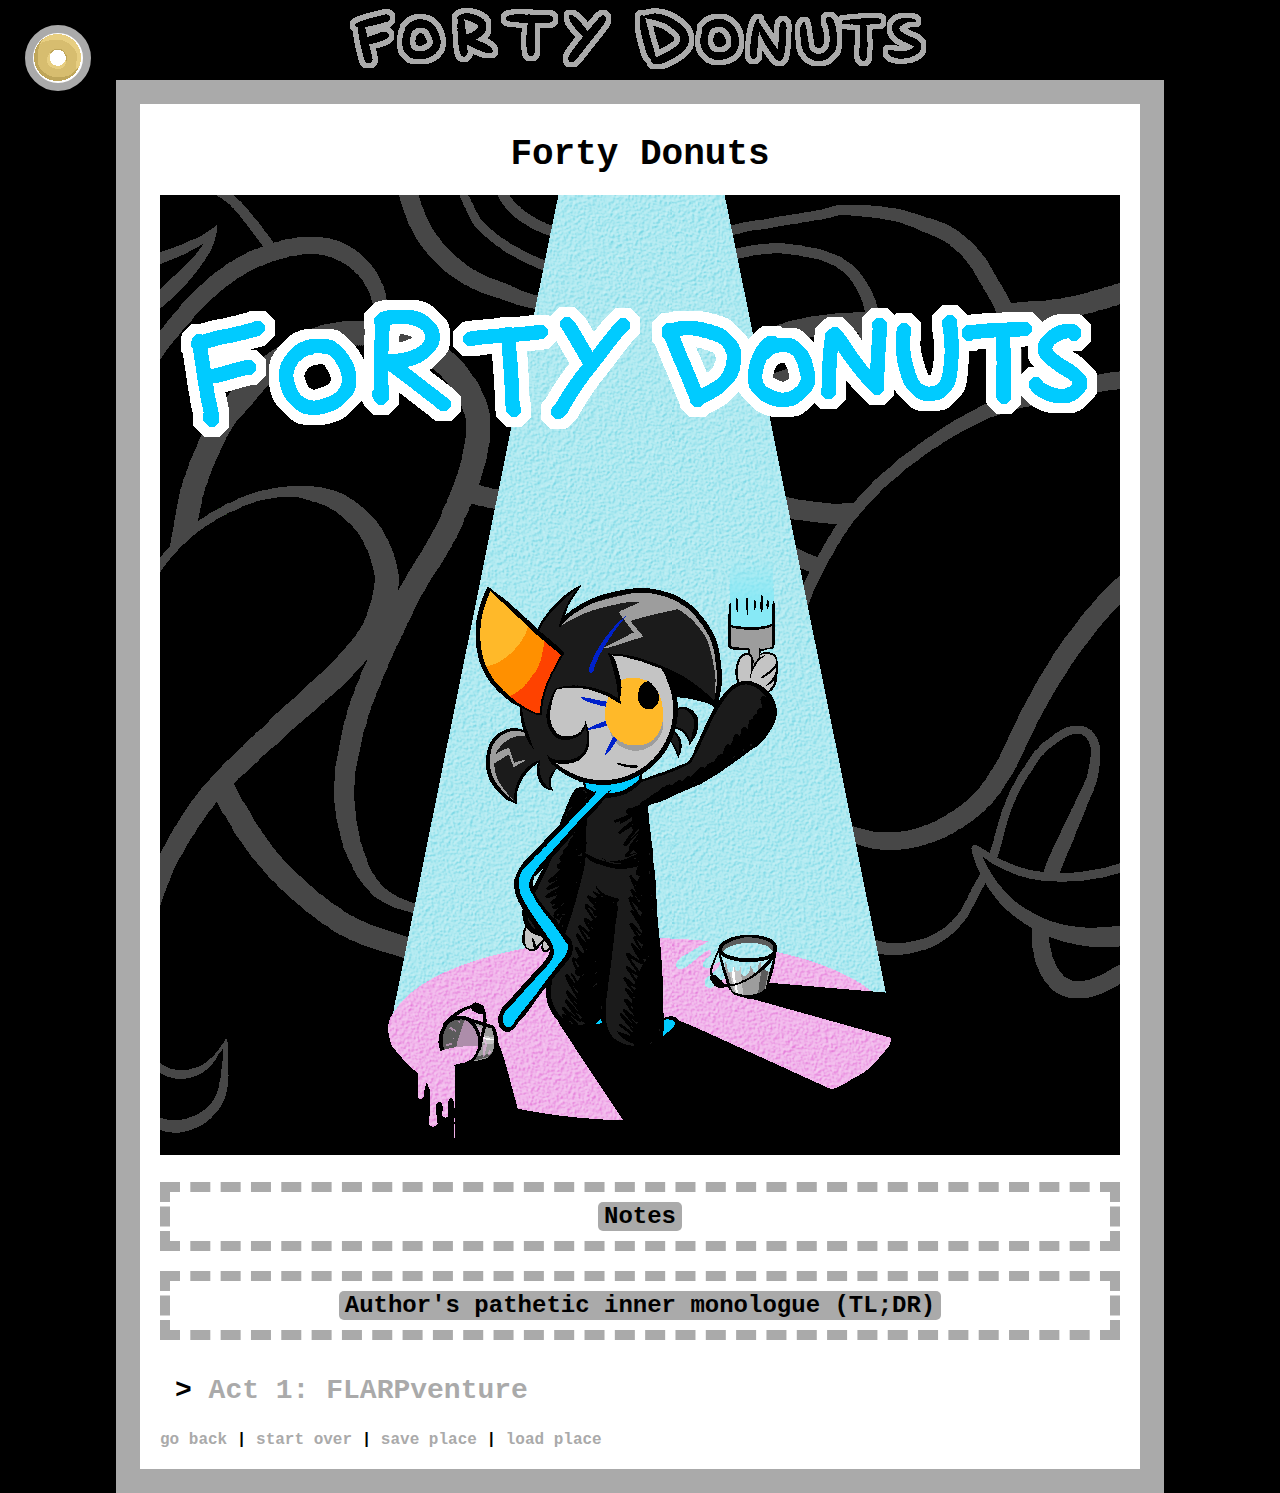
<file: index.html>
<!DOCTYPE html>
<html>
<head>
	<title>Forty Donuts</title>
	<link rel="icon" href="misc/0.png"/>
	<link rel="stylesheet" href="style.css"/>
	<link rel="stylesheet" href="pagestyle.css"/>
	<!-- Google tag (gtag.js) -->
<script async src="https://www.googletagmanager.com/gtag/js?id=G-Z260VDST9W"></script>
<script>
  window.dataLayer = window.dataLayer || [];
  function gtag(){dataLayer.push(arguments);}
  gtag('js', new Date());

  gtag('config', 'G-Z260VDST9W');
</script>
</head>
<body>
<div id="menu">
	<div><img src="misc/0.png"/></div>
	<div text="Story Info"><a target="_blank" href="info"><img src="misc/1.png"/></a></div>
	<div text="Story Log"><a target="_blank" href="log"><img src="misc/2.png"/></a></div>
	<div text="Story Map (under construction)"><a target="_blank" href="map"><img src="misc/3.png"/></a></div>
	<div text="Forty Donuts on MSPFA"><a target="_blank" href="https://mspfa.com/?s=48313&p=1"><img src="misc/4.png"/></a></div>
	<div text="MSPFA Site"><a target="_blank" href="https://mspfa.com"><img src="misc/5.png"/></a></div>
	<div text="Homestuck Site"><a target="_blank" href="https://www.homestuck.com"><img src="misc/6.png"/></a></div>
	<div text="Github Repo"><a target="_blank" href="https://github.com/Tofutush/Forty-Donuts"><img src="misc/7.png"/></a></div>
</div>
<div id="topbar">
	<a href="/Forty-Donuts"><img src="misc/topbar.png"/></a>
</div>
<div id="wrapper">
	<div id="frame"></div>
</div>
<script src="functions.js"></script>
<script src="page.js"></script>
</body>
</html>
</file>
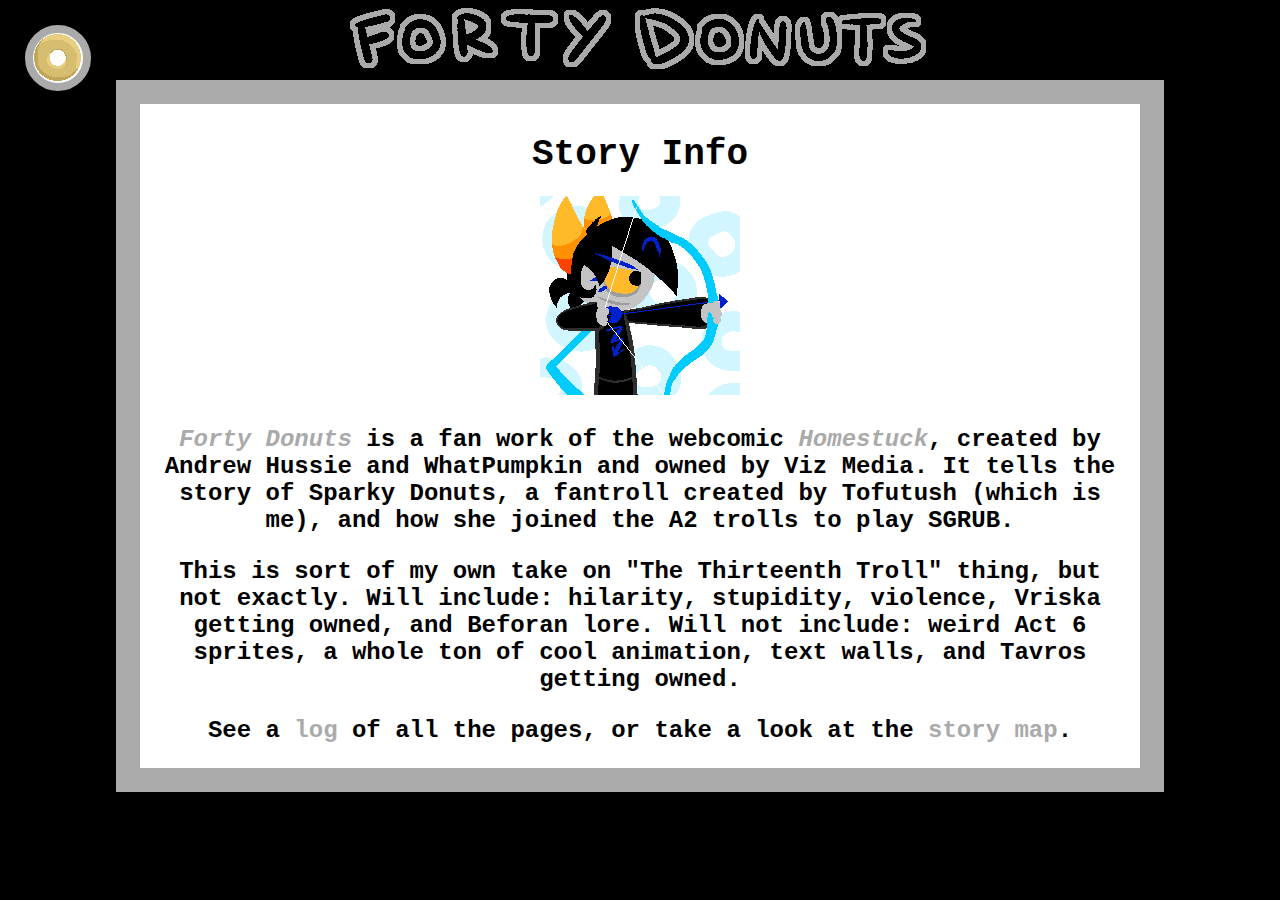
<file: info/index.html>
<!DOCTYPE html>
<html>
<head>
	<title>Forty Donuts | Story Info</title>
	<link rel="icon" href="../misc/0.png"/>
	<link rel="stylesheet" href="../style.css"/>
</head>
<body>
	<div id="menu">
		<div><img src="../misc/0.png"/></div>
		<div text="Story Log"><a target="_blank" href="../log"><img src="../misc/2.png"/></a></div>
		<div text="Story Map (under construction)"><a target="_blank" href="../map"><img src="../misc/3.png"/></a></div>
		<div text="Forty Donuts on MSPFA"><a target="_blank" href="https://mspfa.com/?s=48313&p=1"><img src="../misc/4.png"/></a></div>
		<div text="MSPFA Site"><a target="_blank" href="https://mspfa.com"><img src="../misc/5.png"/></a></div>
		<div text="Homestuck Site"><a target="_blank" href="https://www.homestuck.com"><img src="../misc/6.png"/></a></div>
		<div text="Github Repo"><a target="_blank" href="https://github.com/Tofutush/Forty-Donuts"><img src="../misc/7.png"/></a></div>
	</div>
	<div id="topbar">
		<a href="/Forty-Donuts"><img src="../misc/topbar.png"/></a>
	</div>
	<div id="wrapper">
		<div id="frame">
			<div id="command">Story Info</div>
			<div id="content">
				<img src="../misc/icon.gif"/>
				<p><a href="../"><i>Forty Donuts</i></a> is a fan work of the webcomic <a href="www.homestuck.com"><i>Homestuck</i></a>, created by Andrew Hussie and WhatPumpkin and owned by Viz Media. It tells the story of Sparky Donuts, a fantroll created by Tofutush (which is me), and how she joined the A2 trolls to play SGRUB.</p>
				<p>This is sort of my own take on "The Thirteenth Troll" thing, but not exactly. Will include: hilarity, stupidity, violence, Vriska getting owned, and Beforan lore. Will not include: weird Act 6 sprites, a whole ton of cool animation, text walls, and Tavros getting owned.</p>
				<p>See a <a href="../log">log</a> of all the pages, or take a look at the <a href="../map">story map</a>.</p>
			</div>
		</div>
	</div>
	<script src="../functions.js"></script>
</body>
</html>
</file>
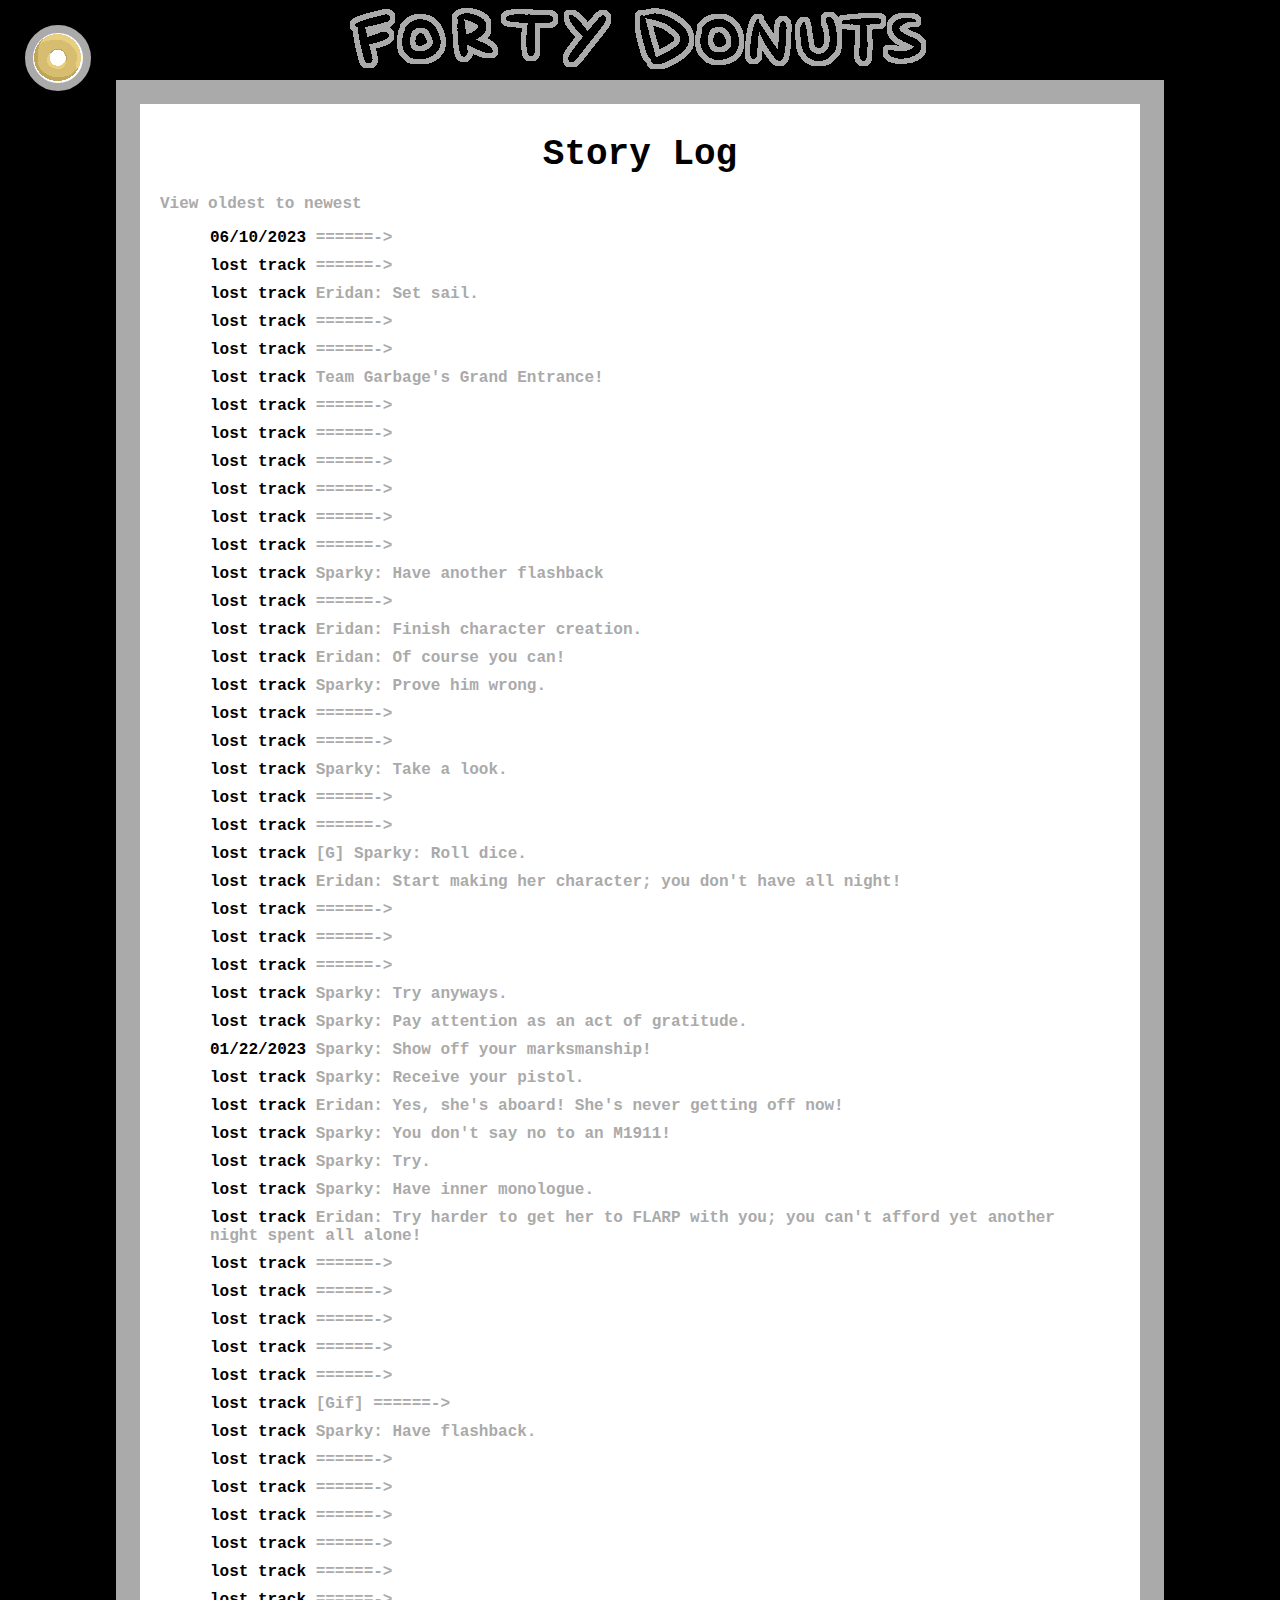
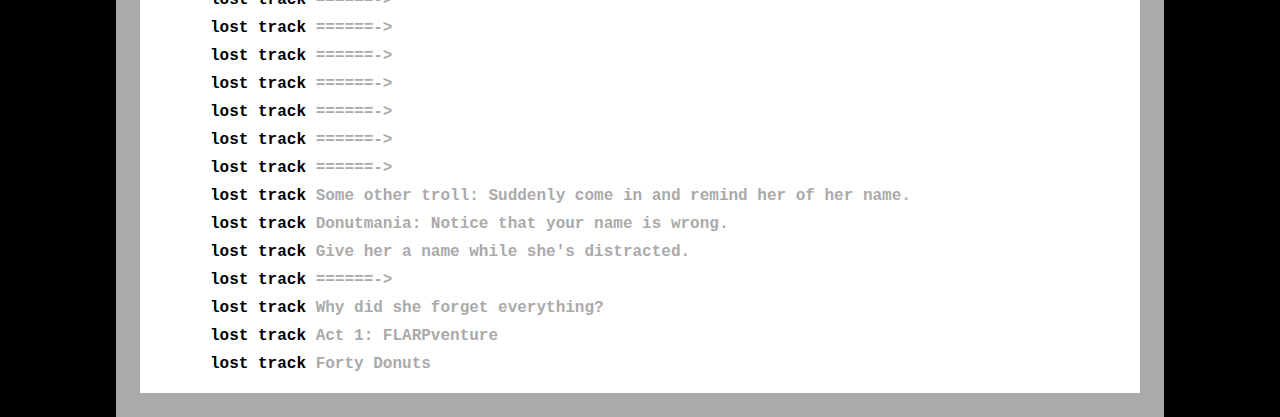
<file: log/index.html>
<!DOCTYPE html>
<html>
<head>
	<title>Forty Donuts | Story Log</title>
	<link rel="icon" href="../misc/0.png"/>
	<link rel="stylesheet" href="../style.css"/>
	<link rel="stylesheet" href="log.css"/>
</head>
<body>
<div id="menu">
	<div><img src="../misc/0.png"/></div>
	<div text="Story Info"><a target="_blank" href="../info"><img src="../misc/1.png"/></a></div>
	<div text="Story Map (under construction)"><a target="_blank" href="../map"><img src="../misc/3.png"/></a></div>
	<div text="Forty Donuts on MSPFA"><a target="_blank" href="https://mspfa.com/?s=48313&p=1"><img src="../misc/4.png"/></a></div>
	<div text="MSPFA Site"><a target="_blank" href="https://mspfa.com"><img src="../misc/5.png"/></a></div>
	<div text="Homestuck Site"><a target="_blank" href="https://www.homestuck.com"><img src="../misc/6.png"/></a></div>
	<div text="Github Repo"><a target="_blank" href="https://github.com/Tofutush/Forty-Donuts"><img src="../misc/7.png"/></a></div>
</div>
<div id="topbar">
	<a href="/Forty-Donuts"><img src="../misc/topbar.png"/></a>
</div>
<div id="wrapper">
	<div id="frame">
		<div id="command">Story Log</div>
		<div id="content"></div>
	</div>
</div>
<script src="../functions.js"></script>
<script src="log.js"></script>
</body>
</file>
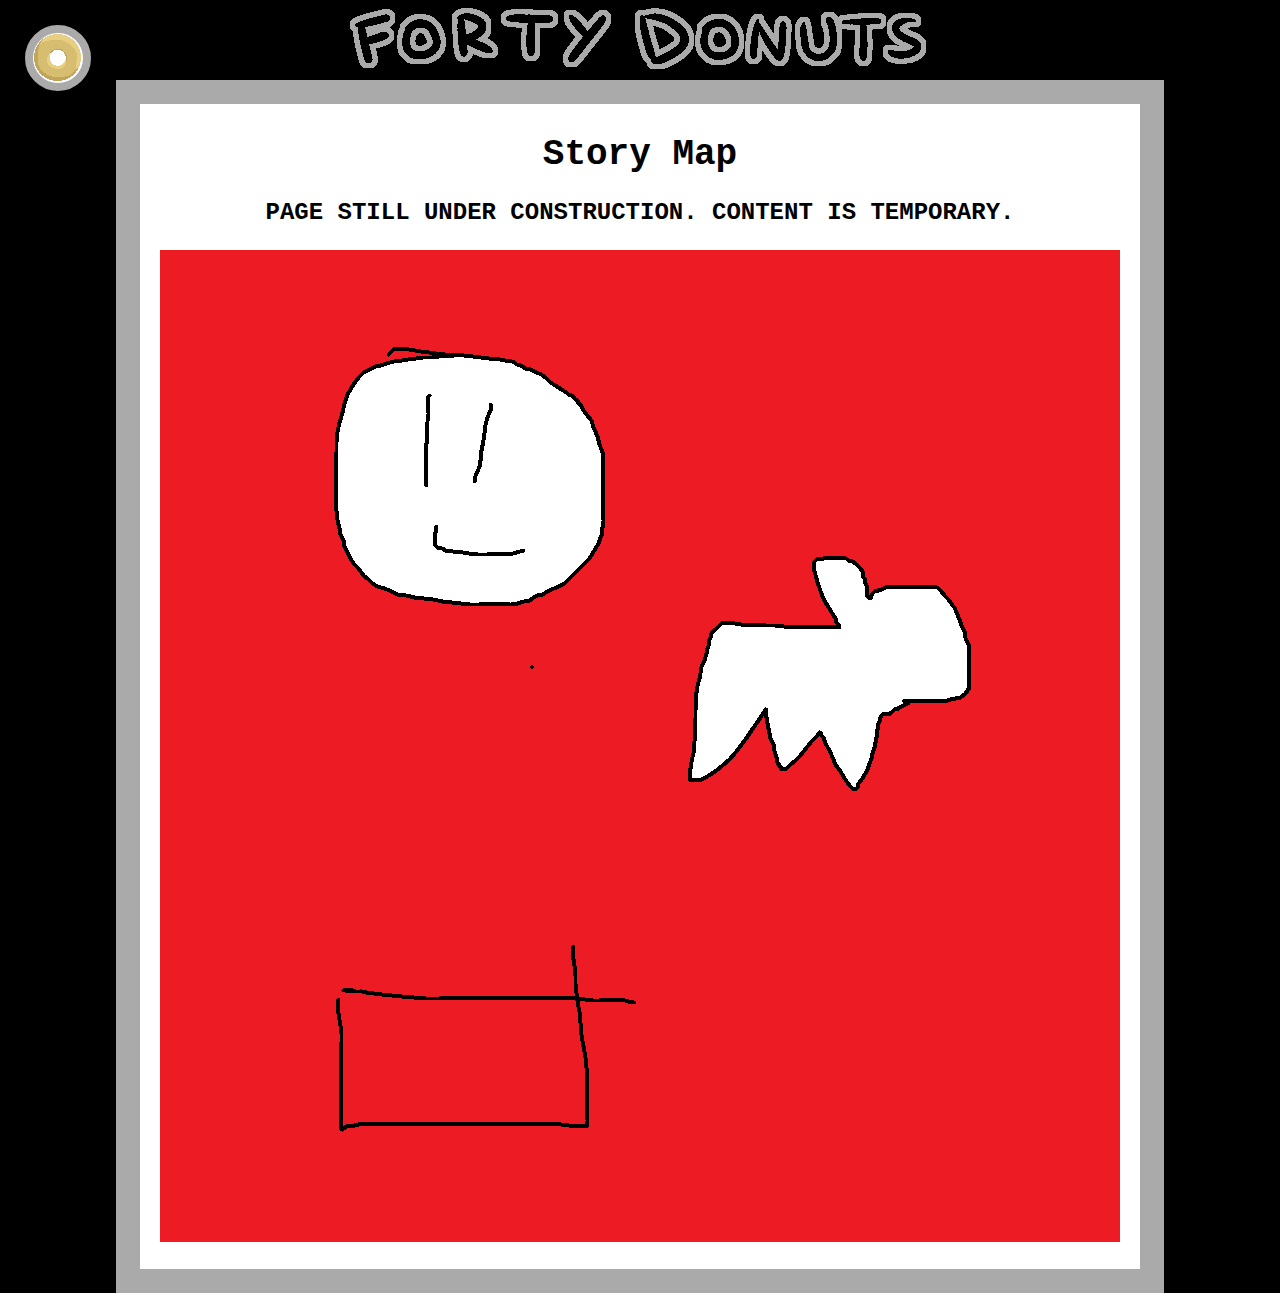
<file: map/index.html>
<!DOCTYPE html>
<html>
<head>
	<title>Forty Donuts | Story Map</title>
	<link rel="stylesheet" href="../style.css"/>
	<style>
		img { user-select: none; }
	</style>
</head>
<body>
	<div id="menu">
		<div><img src="../misc/0.png"/></div>
		<div text="Story Info"><a target="_blank" href="../info"><img src="../misc/1.png"/></a></div>
		<div text="Story Log"><a target="_blank" href="../log"><img src="../misc/2.png"/></a></div>
		<div text="Forty Donuts on MSPFA"><a target="_blank" href="https://mspfa.com/?s=48313&p=1"><img src="../misc/4.png"/></a></div>
		<div text="MSPFA Site"><a target="_blank" href="https://mspfa.com"><img src="../misc/5.png"/></a></div>
		<div text="Homestuck Site"><a target="_blank" href="https://www.homestuck.com"><img src="../misc/6.png"/></a></div>
		<div text="Github Repo"><a target="_blank" href="https://github.com/Tofutush/Forty-Donuts"><img src="../misc/7.png"/></a></div>
	</div>
	<div id="topbar">
		<a href="/Forty-Donuts"><img src="../misc/topbar.png"/></a>
	</div>
	<div id="wrapper">
		<div id="frame">
			<div id="command">Story Map</div>
			<div id="content">
				<p>PAGE STILL UNDER CONSTRUCTION. CONTENT IS TEMPORARY.</p>
				<img src="map.png" usemap="#map">
				<map name="map">
				    <area text="page 1" href="../?page=1" target="_blank" shape="rect" coords="181,742,425,874"/>
				    <area text="page 2adsadasd" href="../?page=2" target="_blank" shape="circle" coords="309,229,140"/>
				    <area text="page 3 ds s s s s s s s d f d " href="../?page=3" target="_blank" shape="poly" coords="676,375,650,311,689,310,709,344,738,336,775,338,796,361,806,392,807,419,808,437,795,448,755,449,739,459,722,467,697,539,656,483,620,516,603,460,559,519,531,530,538,420,556,375"/>
				</map>
			</div>
		</div>
	</div>
	<script src="../functions.js"></script>
	<script>
		document.body.appendChild(titleBox(document.querySelector('map').children));
	</script>
</body>
</file>
<file: style.css>
html {
	width: 100%;
}
body {
	background-color: #000;
	font-family: Courier New, 微软雅黑 light;
	font-weight: bold;
	margin: 0;
	overflow-y: scroll;
	user-select: none;
	width: 100%;
}
a {
	text-decoration: none;
	color: #aaa;
}
a:hover {
	text-decoration: underline;
	cursor: pointer;
}
a:visited {
	color: #000;
}
/*https://css-tricks.com/keep-pixelated-images-pixelated-as-they-scale/*/
img {
  image-rendering: pixelated;
  image-rendering: -moz-crisp-edges;
  image-rendering: crisp-edges;
}
::selection {
	color: inherit;
	background-color: #aaa;
}
#topbar {
	min-width: 1024px;
	text-align: center;
}
#menu {
	position: fixed;
	top: 10px;
	left: 10px;
}
#menu div {
	height: 50px;
	width: 50px;
	background-color: #fff;
	border: 8px solid #aaa;
	border-radius: 999px;
	margin: 15px;
	cursor: pointer;
	display: none;
}
#menu img {
	transition: .5s;
	width: 50px;
	height: 50px;
	image-rendering: initial;
}
#menu > div:nth-child(1) {
	display: block;
}
#wrapper {
	background-color: #fff;
	border: 24px solid #aaa;
	margin: auto;
	width: 1000px;
}
#frame {
	width: 960px;
	margin: 0 auto 20px auto;
}
#content {
	font-size: 24px;
	text-align: center;
	user-select: text;
}
#command {
	font-size: 36px;
	font-weight: bold;
	margin-bottom: 20px;
	margin-top: 30px;
	text-align: center;
	user-select: text;
}
.split {
	width: 100%;
	height: 0;
	border-top: 10px dashed #aaa;
}
@media only screen and (max-device-width: 480px) {
	html {
		width: 100%;
	}
	body {
		width: 100%;
	}
	#wrapper {
		margin: 0;
		width: 100%;
	}
	#frame {
		margin: 0;
		width: auto;
	}
}
</file>
<file: pagestyle.css>
#link {
	font-size: 28px;
	padding: 15px;
}
#footnote {
	font-size: 18px;
	user-select: text;
}
#footnote > ol {
	margin: 0;
	padding: 0 80px;
}
#footnote li:target {
	font-size: 24px;
	color: #0cf;
}
#controls {
	font-size: 16px;
	margin-top: 10px;
}
#content > :nth-child(n) { /* former an-item */
	margin: 20px auto;
}
.panel {
	min-height: 540px;
	user-select: none;
}
.dialog {
	max-width: 750px;
}
.dialog td {
	padding: 2px;
}
.dialog > tr > :first-child, .dialog > tr > :nth-child(2) {
	text-align: right;
	vertical-align: top;
	text-transform: uppercase;
	white-space: nowrap;
}
.dialog > tr > :last-child {
	text-align: left;
}
.spoiler {
	border: 10px dashed #aaa;
	padding: 10px;
}
.spoiler > button {
	border: 0;
	border-radius: 5px;
	background-color: #aaa;
	color: #000;
	cursor: pointer;
	font-family: Courier new, 微软雅黑 light;
	font-size: 24px;
	font-weight: bold;
	text-decoration: none;
	user-select: none;
}
.spoiler > button:hover {
	text-decoration: underline;
}
.spoiler > div {
	display: none;
}
/* colors */
.rust { color: #a10000; }
.bronze { color: #a15000; }
.gold { color: #a1a100; }
.gold > td::selection { color: #e6e600; }
.gray { color: #626262; }
.olive { color: #416600; }
.jade { color: #078446; }
.teal { color: #008282; }
.cerulean { color: #004182; }
.indigo { color: #0021cb; }
.equius { color: #000056; }
.sparky { color: #0cf; }
.sparky > td::selection { color: #2dd5ff; }
.purple { color: #440a7f; }
.violet { color: #6a006a; }
.fuchsia { color: #99004d; }
.john { color: #0715cd; }
.jane { color: #00d6f1; }
.rose { color: #b536da; }
.roxy { color: #ff6ff2; }
.dave { color: #e00707; }
.dirk { color: #f1a500; }
.jake { color: #4a7925; }
.jade { color: #1e9300; }
</file>
<file: log/log.css>
#content {
	text-align: left;
	column: 30% 3;
	font-size: 16px;
}
ul > li {
	margin: 10px;
}
div > ul {
	list-style: none;
}
.old-to-new:hover {
	cursor: pointer;
}
.date {
	user-select: none;
}
</file>
